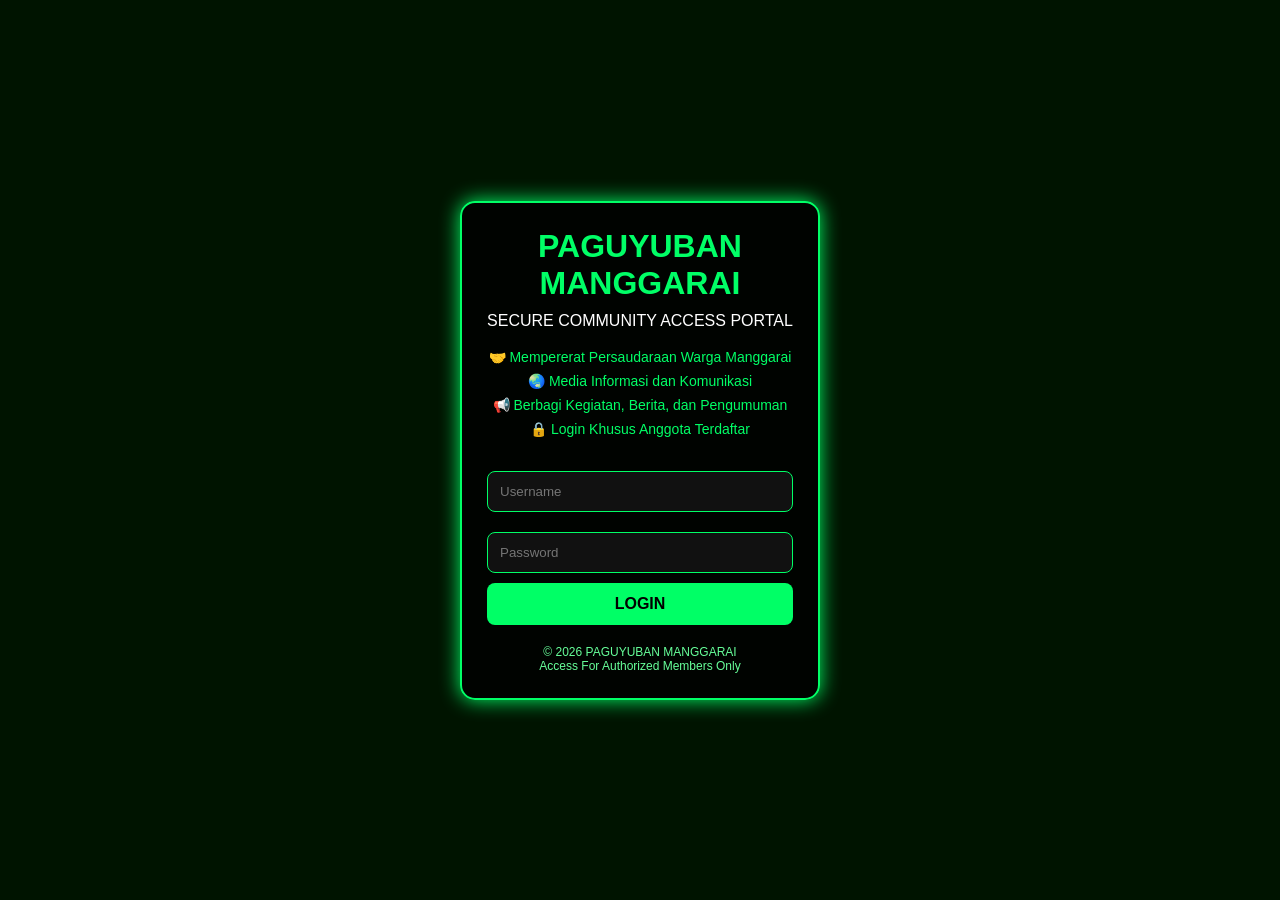
<file: index.html>
<!DOCTYPE html>
<html lang="id">
<head>
<meta charset="UTF-8">
<meta name="viewport" content="width=device-width, initial-scale=1.0">
<title>PAGUYUBAN MANGGARAI</title>
<link rel="stylesheet" href="style.css">
</head>

<body>

<div class="matrix"></div>

<div class="login-box">

<h1>PAGUYUBAN MANGGARAI</h1>

<p class="sub">SECURE COMMUNITY ACCESS PORTAL</p>

<p class="visi">
🤝 Mempererat Persaudaraan Warga Manggarai<br>
🌏 Media Informasi dan Komunikasi<br>
📢 Berbagi Kegiatan, Berita, dan Pengumuman<br>
🔒 Login Khusus Anggota Terdaftar
</p>

<!-- LOGIN FIX -->
<form onsubmit="login(); return false;">

<input type="text" id="username" placeholder="Username" required>

<input type="password" id="password" placeholder="Password" required>

<button type="submit">LOGIN</button>

</form>

<p class="footer">
© 2026 PAGUYUBAN MANGGARAI<br>
Access For Authorized Members Only
</p>

</div>

<!-- SCRIPT WAJIB -->
<script src="script.js"></script>

</body>
</html>
</file>
<file: style.css>
*{
  margin:0;
  padding:0;
  box-sizing:border-box;
  font-family:Arial,sans-serif;
}

body{
  background:#000;
  display:flex;
  justify-content:center;
  align-items:center;
  height:100vh;
  overflow:hidden;
}

/* MATRIX BACKGROUND */
.matrix{
  position:fixed;
  width:100%;
  height:100%;
  background:linear-gradient(rgba(0,255,0,.08),rgba(0,255,0,.08));
  background-color:#000;
  z-index:-1;
}

/* LOGIN BOX */
.login-box{
  position:relative;
  width:90%;
  max-width:360px;
  background:rgba(0,0,0,.85);
  border:2px solid #00ff66;
  border-radius:15px;
  padding:25px;
  text-align:center;
  box-shadow:0 0 20px #00ff66;
}

h1{
  color:#00ff66;
  margin-bottom:10px;
}

.sub{
  color:#fff;
  margin-bottom:15px;
}

.visi{
  color:#00ff66;
  font-size:14px;
  line-height:24px;
  margin-bottom:20px;
}

input{
  width:100%;
  padding:12px;
  margin:10px 0;
  background:#111;
  border:1px solid #00ff66;
  border-radius:8px;
  color:#fff;
}

button{
  width:100%;
  padding:12px;
  background:#00ff66;
  color:#000;
  border:none;
  border-radius:8px;
  font-size:16px;
  font-weight:bold;
  cursor:pointer;
}

button:hover{
  background:#00cc55;
}

.footer{
  margin-top:20px;
  color:#66ff99;
  font-size:12px;
}

/* ========================= */
/* DASHBOARD STYLE */
/* ========================= */

.sidebar{
  width:200px;
  height:100vh;
  position:fixed;
  left:0;
  top:0;
  background:#001a00;
  padding:20px;
  box-shadow:0 0 10px #00ff66;
}

.sidebar h2{
  color:#00ff66;
  margin-bottom:15px;
}

.sidebar a{
  display:block;
  color:#00ff66;
  text-decoration:none;
  margin:12px 0;
  font-size:14px;
}

.sidebar a:hover{
  color:#ffffff;
}

.main{
  margin-left:220px;
  padding:20px;
  color:#00ff66;
}

.card{
  border:1px solid #00ff66;
  padding:15px;
  margin-top:15px;
  border-radius:10px;
  box-shadow:0 0 10px #00ff66;
  background:rgba(0,0,0,.6);
}
</file>
